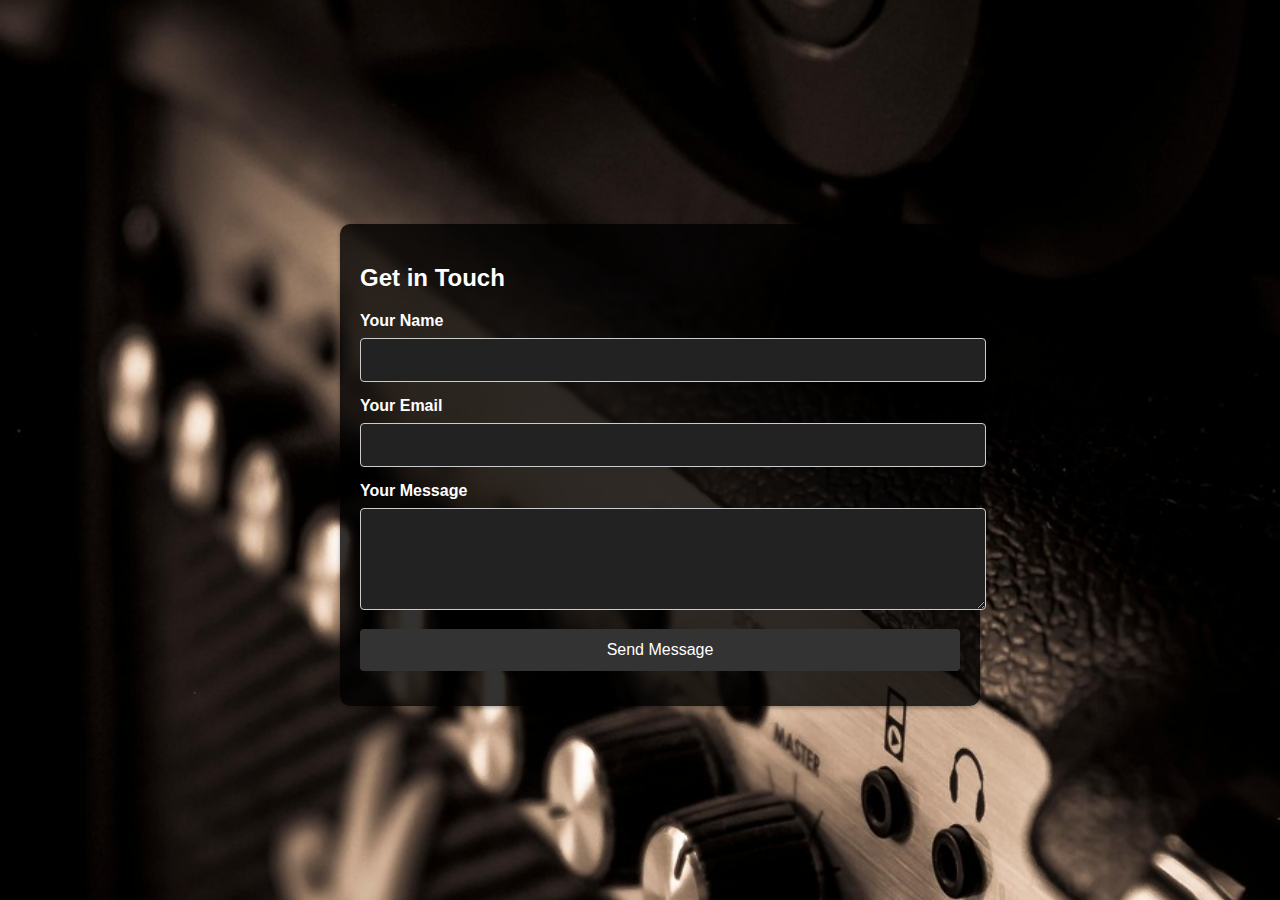
<file: contact/contact.html>
<!DOCTYPE html>
<html lang="en">
<head>
    <meta charset="UTF-8">
    <meta name="viewport" content="width=device-width, initial-scale=1.0">
    <title>Contact Me</title>
    <link rel="stylesheet" href="contact.css">
</head>
<body>
    <div class="container">
        <div class="contact-form">
            <h2>Get in Touch</h2>
            <form action="/submit_form" method="POST">
                <label for="name">Your Name</label>
                <input type="text" id="name" name="name" required>
    
                <label for="email">Your Email</label>
                <input type="email" id="email" name="email" required>
    
                <label for="message">Your Message</label>
                <textarea id="message" name="message" rows="4" required></textarea>
    
                <input type="submit" value="Send Message">
            </form>
        </div>
    </div>
</body>
</html>
</file>
<file: contact/contact.css>
body {
    font-family: Arial, sans-serif;
    background: url('/assets/images/contact-background.jpg') no-repeat center center fixed;
    background-size: cover;
    color: white;
    margin: 0;
    padding: 0;
    display: flex;
    justify-content: center;
    align-items: center;
    height: 100vh; /* Full viewport height */
}

header {
    background-color: rgba(0, 0, 0, 0.7);
    color: white;
    padding: 20px;
    text-align: center;
    width: 100%;
    position: fixed;
    top: 0;
    left: 0;
}

.container {
    width: 80%;
    max-width: 600px;
}

.contact-form {
    width: 100%;
    background-color: rgba(0, 0, 0, 0.8);
    padding: 20px;
    border-radius: 10px;
    box-shadow: 0 2px 4px rgba(0, 0, 0, 0.3);
    margin-top: 30px;
}

.contact-form h2 {
    margin-bottom: 20px;
    font-size: 1.5em;
    align-items: center;
}

.contact-form label {
    display: block;
    margin-bottom: 8px;
    font-weight: bold;
}

.contact-form input,
.contact-form textarea {
    width: 100%;
    padding: 12px;
    margin-bottom: 15px;
    border: 1px solid #ccc;
    border-radius: 4px;
    font-size: 16px;
    background-color: #222;
    color: white;
}

.contact-form input[type="text"] {
    width: 100%;
}

.contact-form input[type="submit"] {
    background-color: #333;
    color: white;
    border: none;
    cursor: pointer;
    padding: 12px 20px;
    font-size: 16px;
}

.contact-form input[type="submit"]:hover {
    background-color: #555;
}

footer {
    text-align: center;
    padding: 10px;
    background-color: rgba(0, 0, 0, 0.7);
    color: white;
    position: fixed;
    width: 100%;
    bottom: 0;
}

/* Responsive Design */
@media (max-width: 768px) {
    .container {
        width: 90%;
    }

    header h1 {
        font-size: 2em;
    }

    .contact-form h2 {
        font-size: 1.3em;
    }

    .contact-form input,
    .contact-form textarea {
        padding: 10px;
        font-size: 14px;
    }

    .contact-form input[type="submit"] {
        padding: 10px 15px;
        font-size: 14px;
    }
}

@media (max-width: 480px) {
    header {
        padding: 15px;
    }

    .contact-form {
        padding: 15px;
    }

    .contact-form input,
    .contact-form textarea {
        padding: 8px;
        font-size: 14px;
    }

    .contact-form input[type="submit"] {
        padding: 8px 12px;
        font-size: 14px;
    }

    footer {
        padding: 8px;
    }
}
</file>
